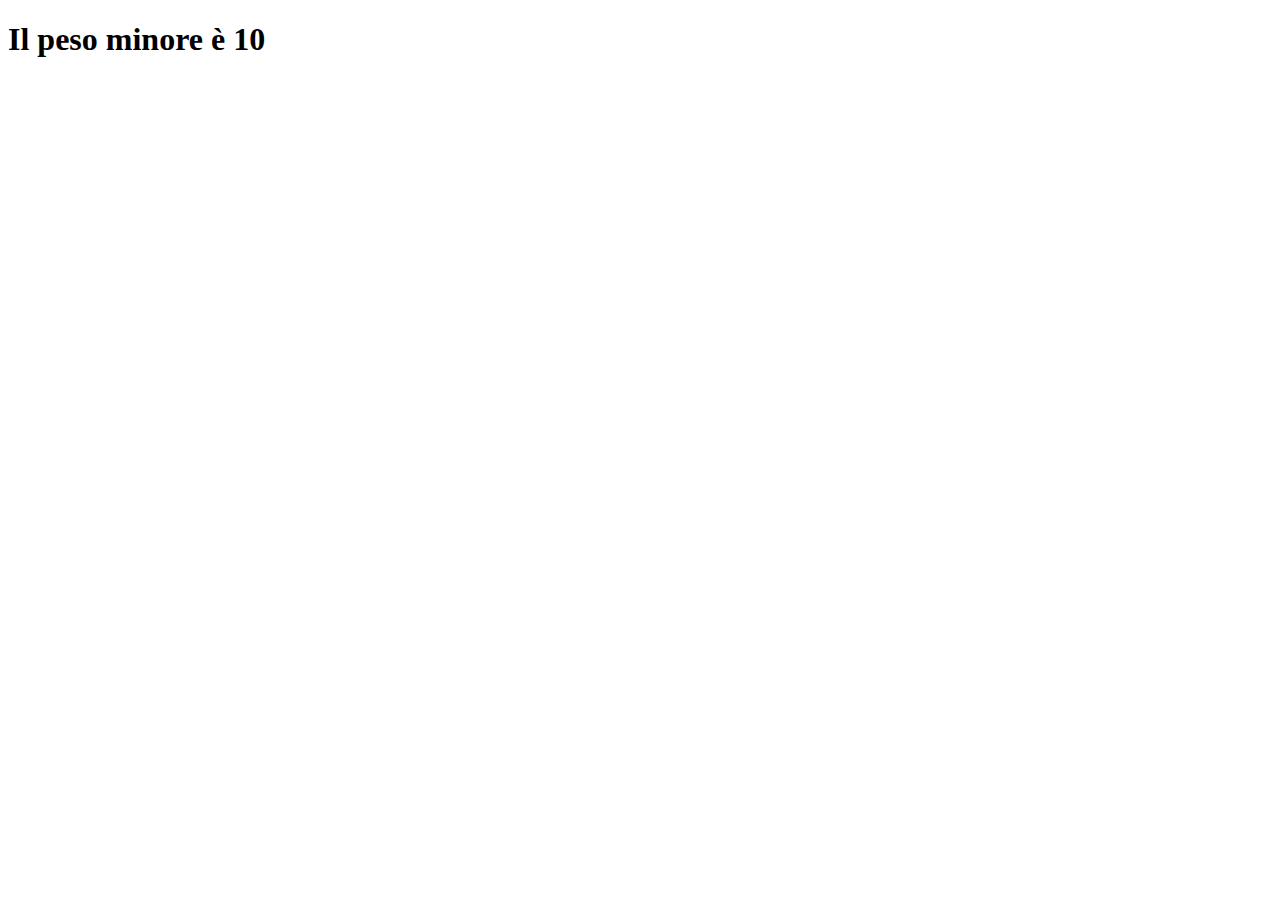
<file: Jsnack1/index.html>
<!DOCTYPE html>
<html lang="en">
<head>
    <meta charset="UTF-8">
    <meta name="viewport" content="width=device-width, initial-scale=1.0">
    <title>Jsnack1</title>
</head>
<body>

    <div id="stampa">
        
    </div>
    

    <script src="js/script.js"></script>
</body>
</html>
</file>
